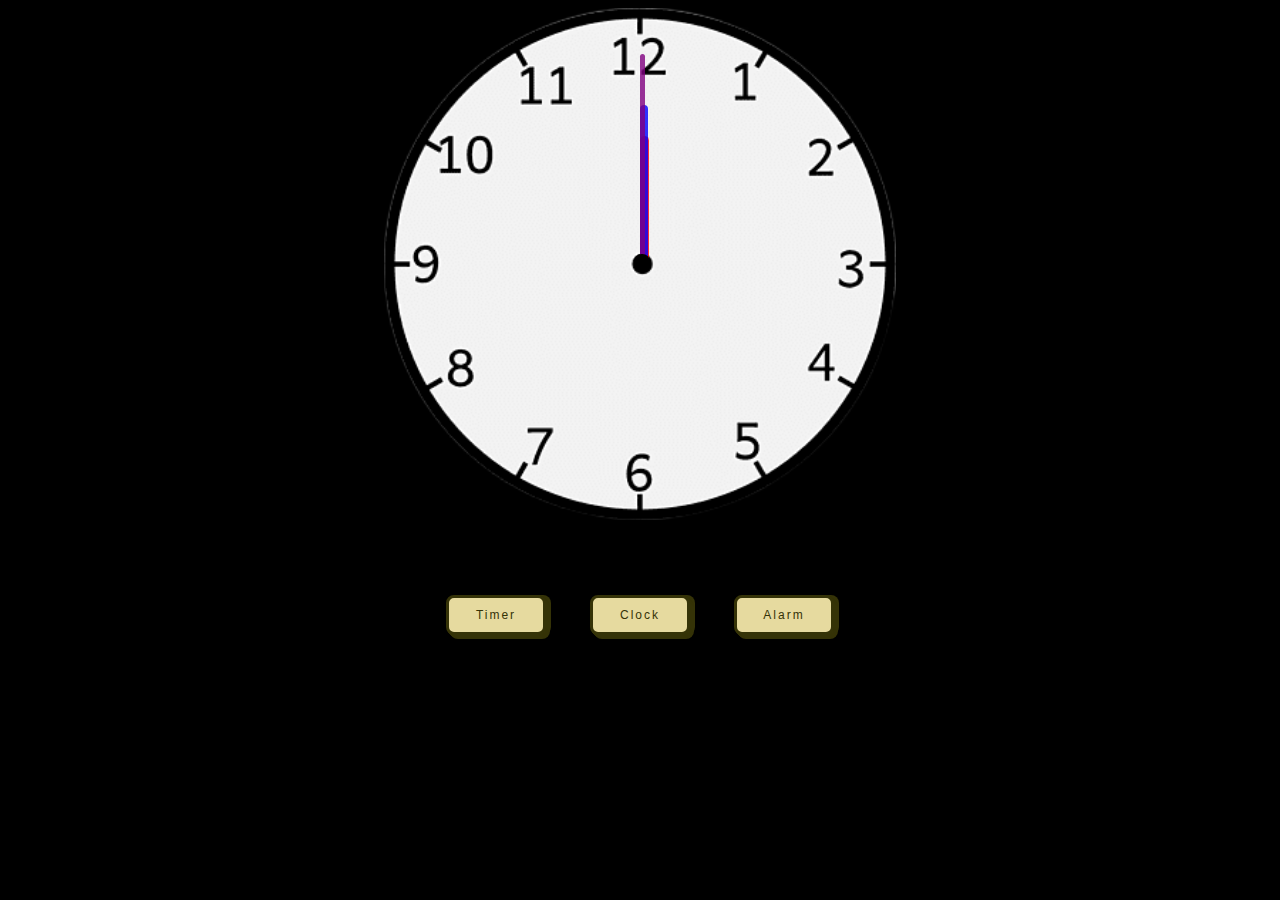
<file: index.html>
<!DOCTYPE html>
<html lang="en">
<head>
	<link rel="stylesheet" href="clock.css">
	<script src="clock.js"></script>
</head>
<body id ="body">
	<div id="clockContainer">
		<div id="hour"></div>
		<div id="minute"></div>
		<div id="second"></div>
        <div id="center"></div>
	</div>
	<div id="button">
		<a href="timer.html"><button id="b1">Timer</button></a>
		<button id="b2">Clock</button>
		<a href="alarm.html"><button id="b3">Alarm</button></a>
	</div>
</body>
</html>
</file>
<file: clock.css>
#body{
    background-color: black;
}
#clockContainer {
    position: relative;
    margin: auto;
    height: 40vw;
    /*to make the height and width responsive*/
    width: 40vw;
    background: url("newclock.png") no-repeat;
    /*setting our background image*/
    background-size: 100%;
}
 
#hour,
#minute,
#second
{
    position: absolute;
    background: black;
    border-radius: 10px;
    transform-origin: bottom;
}
 
#hour {
    width: 1.8%;
    height: 25%;
    background-color: red;
    top: 25%;
    left: 50%;
    opacity: 0.8;
}
 
#minute {
    width: 1.6%;
    height: 30%;
    background-color: blue;
    top: 19%;
    left: 50%;
    opacity: 0.8;
}
 
#second {
    width: 1%;
    height: 40%;
    top: 9%;
    left: 50%;
    opacity: 0.8;
    background-color: purple;
}
#center{
    position: absolute;
    background: black;
    border-radius: 10px;
    width:3%;
    height:3%;
    background-color: black;
    opacity:1;
    left: 48.9%;
    top: 48%;
}
#button{
    position: relative;
    text-align: center;
    padding:75px;
    
}
#b1,
#b2,
#b3{
    margin-right: 20px;
    margin-left: 20px;
    font-size: 12px;
    letter-spacing: 2px;
    text-decoration: none;
    color: #353307;
    cursor: pointer;
    border: 3px solid;
    box-shadow: 1px 1px 0px 0px, 2px 2px 0px 0px, 3px 3px 0px 0px, 4px 4px 0px 0px,5px 0px;
    position: relative;
    touch-action: manipulation;
    min-width: 100px;
    padding: 10px;
    background-color: #e6da9f;
    border-radius: 8px;
    font-weight: 500;
}
#b1:hover{
    background-color:white;
    color: rgb(180, 57, 57);
}
#b2:hover{
    opacity:1%;
    background-color:white;
    color: rgb(180, 57, 57);
}
#b3:hover{
    background-color:white;
    color: rgb(180, 57, 57);
}
</file>
